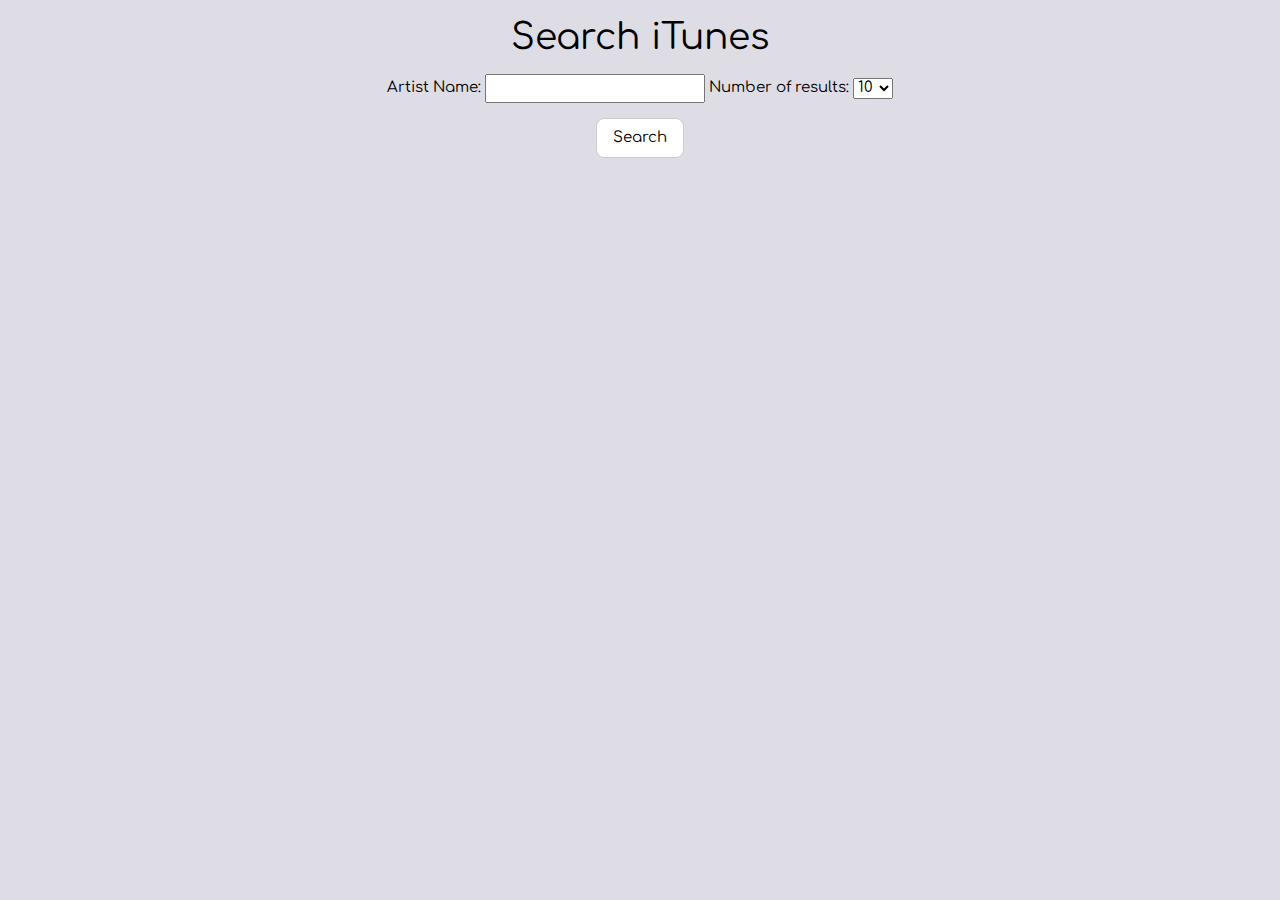
<file: index.html>
<!DOCTYPE html>
<html lang="en">
<head>
    <meta charset="UTF-8">
    <title>iTunes Thing</title>
    <script src="https://ajax.aspnetcdn.com/ajax/jQuery/jquery-3.3.1.min.js"></script>
    <script src="script.js"></script>
    <link rel="stylesheet" href="styles.css">
    <link rel="stylesheet" href="https://www.w3schools.com/w3css/4/w3.css">
    <link href='https://fonts.googleapis.com/css?family=Comfortaa' rel='stylesheet'>
</head>
<body class="w3-comfort">
<h1 class="w3-comfort">Search iTunes</h1>
<div id="UI">
    Artist Name:
    <input type="text" id="artist">

    Number of results:
    <select id="options">
        <option id="10">10</option>
        <option id="25">25</option>
        <option id="50">50</option>
    </select><br>
</div>

<button class="w3-btn w3-white w3-border w3-round-large" id="submit">Search</button>

<div id="container" class="w3-comfort"></div>
</body>
</html>
</file>
<file: styles.css>
img {
    position: relative;
    top: 5px;
}

body {
    text-align: center;
    margin-top: 10px;
    background-color: #dedce4;
}

button {
    position: relative;
    top: 15px;
    bottom: 10px;
}

#UI {
    position: relative;
    margin-top: 10px;
}

table {
    position: relative;
    margin-top: 10px;
    background-color: #cbc9d0;
    width: 100%;
}

.w3-comfort{
    font-family: 'Comfortaa';
}

#container{
    position: relative;
    top: 30px;
}

.audio{
    position: relative;
    top: 25px;
}
</file>
